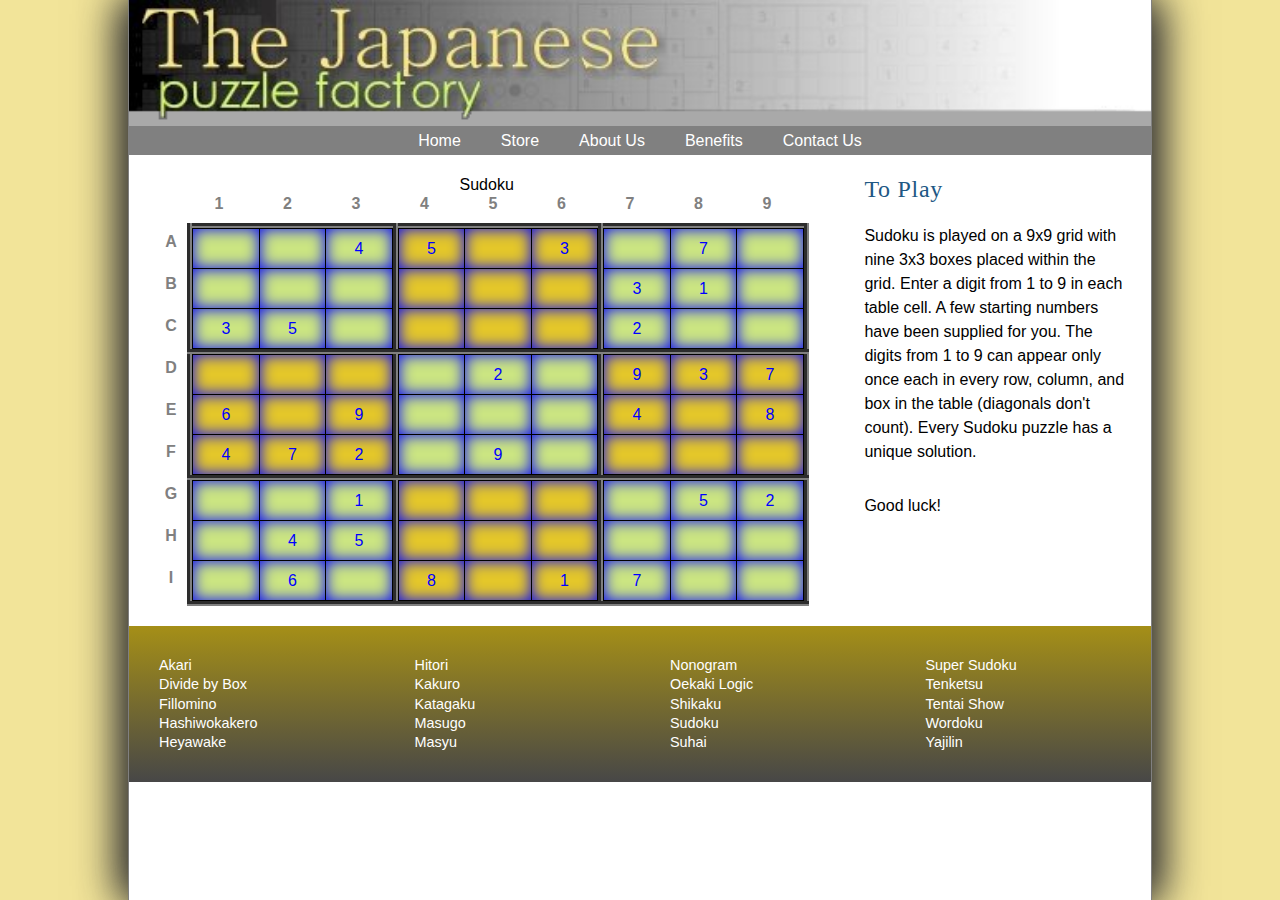
<file: docs/index.html>
<!DOCTYPE html>
<html>

<head>
   <!--
      New Perspectives on HTML5 and CSS3, 7th Edition
      Tutorial 6
      Case Problem 2
	  
      Sudoku Puzzle
      Course: CIS 181, WW1
      Author: Ghali El Houmaidi
      Date:   July 12, 2021

      Filename:   index.html

      
      

   -->

   <meta charset="utf-8" />
   <meta name="viewport" content="width=device-width, initial-scale=1" />
   <title>The Sudoku Puzzle</title>
   <link href="jpf_reset.css" rel="stylesheet" />
   <link href="jpf_styles.css" rel="stylesheet" />
   <link href="jpf_sudoku.css" rel="stylesheet" />
</head>

<body>
   <header>
      <img src="jpf_logo.png" alt="Japanese Puzzle Factory" id="logoimg" />
      <nav> <a id="navicon" href="#"><img src="jpf_navicon.png" alt="" /></a>
         <ul>
            <li><a href="jpf_sudoku.html">Home</a></li>
            <li><a href="Stores.html">Store</a></li>
            <li><a href="AboutUs.html">About Us</a></li>
            <li><a href="Benefits.html">Benefits</a></li>
            <li><a href="contactUs.html">Contact Us</a></li>
         </ul>
      </nav>
   </header>

   <section>
      <table class="spuzzle">
         <caption>
            Sudoku
         </caption>
         <thead>
            <tr>
               <th></th>
               <th>1</th>
               <th>2</th>
               <th>3</th>
               <th>4</th>
               <th>5</th>
               <th>6</th>
               <th>7</th>
               <th>8</th>
               <th>9</th>
            </tr>
         </thead>
         <tbody>
            <tr>
               <th>A</th>
               <td class="greenBox" rowspan="3" colspan="3">
                  <table class="subTable">
                     <tr>
                        <td></td>
                        <td></td>
                        <td>4</td>
                     </tr>
                     <tr>
                        <td></td>
                        <td></td>
                        <td></td>
                     </tr>
                     <tr>
                        <td>3</td>
                        <td>5</td>
                        <td></td>
                     </tr>
                  </table>
               </td>
               <td class="goldBox" rowspan="3" colspan="3">
                  <table class="subTable">
                     <tr>
                        <td>5</td>
                        <td></td>
                        <td>3</td>
                     </tr>
                     <tr>
                        <td></td>
                        <td></td>
                        <td></td>
                     </tr>
                     <tr>
                        <td></td>
                        <td></td>
                        <td></td>
                     </tr>
                  </table>
               </td>
               <td class="greenBox" rowspan="3" colspan="3">
                  <table class="subTable">
                     <tr>
                        <td></td>
                        <td>7</td>
                        <td></td>
                     </tr>
                     <tr>
                        <td>3</td>
                        <td>1</td>
                        <td></td>
                     </tr>
                     <tr>
                        <td>2</td>
                        <td></td>
                        <td></td>
                     </tr>
                  </table>
               </td>
            </tr>
            <tr>
               <th>B</th>
            </tr>
            <tr>
               <th>C</th>
            </tr>
            <tr>
               <th>D</th>
               <td class="goldBox" rowspan="3" colspan="3">
                  <table class="subTable">
                     <tr>
                        <td></td>
                        <td></td>
                        <td></td>
                     </tr>
                     <tr>
                        <td>6</td>
                        <td></td>
                        <td>9</td>
                     </tr>
                     <tr>
                        <td>4</td>
                        <td>7</td>
                        <td>2</td>
                     </tr>
                  </table>
               </td>
               <td class="greenBox" rowspan="3" colspan="3">
                  <table class="subTable">
                     <tr>
                        <td></td>
                        <td>2</td>
                        <td></td>
                     </tr>
                     <tr>
                        <td></td>
                        <td></td>
                        <td></td>
                     </tr>
                     <tr>
                        <td></td>
                        <td>9</td>
                        <td></td>
                     </tr>
                  </table>
               </td>
               <td class="goldBox" rowspan="3" colspan="3">
                  <table class="subTable">
                     <tr>
                        <td>9</td>
                        <td>3</td>
                        <td>7</td>
                     </tr>
                     <tr>
                        <td>4</td>
                        <td></td>
                        <td>8</td>
                     </tr>
                     <tr>
                        <td></td>
                        <td></td>
                        <td></td>
                     </tr>
                  </table>
               </td>
            </tr>
            <tr>
               <th>E</th>
            </tr>
            <tr>
               <th>F</th>
            </tr>
            <tr>
               <th>G</th>
               <td class="greenBox" rowspan="3" colspan="3">
                  <table class="subTable">
                     <tr>
                        <td></td>
                        <td></td>
                        <td>1</td>
                     </tr>
                     <tr>
                        <td></td>
                        <td>4</td>
                        <td>5</td>
                     </tr>
                     <tr>
                        <td></td>
                        <td>6</td>
                        <td></td>
                     </tr>
                  </table>
               </td>
               <td class="goldBox" rowspan="3" colspan="3">
                  <table class="subTable">
                     <tr>
                        <td></td>
                        <td></td>
                        <td></td>
                     </tr>
                     <tr>
                        <td></td>
                        <td></td>
                        <td></td>
                     </tr>
                     <tr>
                        <td>8</td>
                        <td></td>
                        <td>1</td>
                     </tr>
                  </table>
               </td>
               <td class="greenBox" rowspan="3" colspan="3">
                  <table class="subTable">
                     <tr>
                        <td></td>
                        <td>5</td>
                        <td>2</td>
                     </tr>
                     <tr>
                        <td></td>
                        <td></td>
                        <td></td>
                     </tr>
                     <tr>
                        <td>7</td>
                        <td></td>
                        <td></td>
                     </tr>
                  </table>
               </td>
            </tr>
            <tr>
               <th>H</th>
            </tr>
            <tr>
               <th>I</th>
            </tr>
         </tbody>
      </table>
   </section>
   <article>
      <h1>To Play</h1>
      <p>Sudoku is played on a 9x9 grid with nine 3x3 boxes
         placed within the grid. Enter a digit from 1 to 9 in
         each table cell. A few starting numbers have been
         supplied for you. The digits from 1 to 9 can appear
         only once each in every row, column, and box in the
         table (diagonals don't count). Every Sudoku puzzle
         has a unique solution.
      </p>
      <p>Good luck!</p>
   </article>

   <footer>
      <nav>
         <ul>
            <li><a href="#">Akari</a></li>
            <li><a href="#">Divide by Box</a></li>
            <li><a href="#">Fillomino</a></li>
            <li><a href="#">Hashiwokakero</a></li>
            <li><a href="#">Heyawake</a></li>

         </ul>
         <ul>
            <li><a href="#">Hitori</a></li>
            <li><a href="#">Kakuro</a></li>
            <li><a href="#">Katagaku</a></li>
            <li><a href="#">Masugo</a></li>
            <li><a href="#">Masyu</a></li>
         </ul>
         <ul>
            <li><a href="#">Nonogram</a></li>
            <li><a href="#">Oekaki Logic</a></li>
            <li><a href="#">Shikaku</a></li>
            <li><a href="#">Sudoku</a></li>
            <li><a href="#">Suhai</a></li>
         </ul>
         <ul>
            <li><a href="#">Super Sudoku</a></li>
            <li><a href="#">Tenketsu</a></li>
            <li><a href="#">Tentai Show</a></li>
            <li><a href="#">Wordoku</a></li>
            <li><a href="#">Yajilin</a></li>
         </ul>
      </nav>
   </footer>

</body>

</html>
</file>
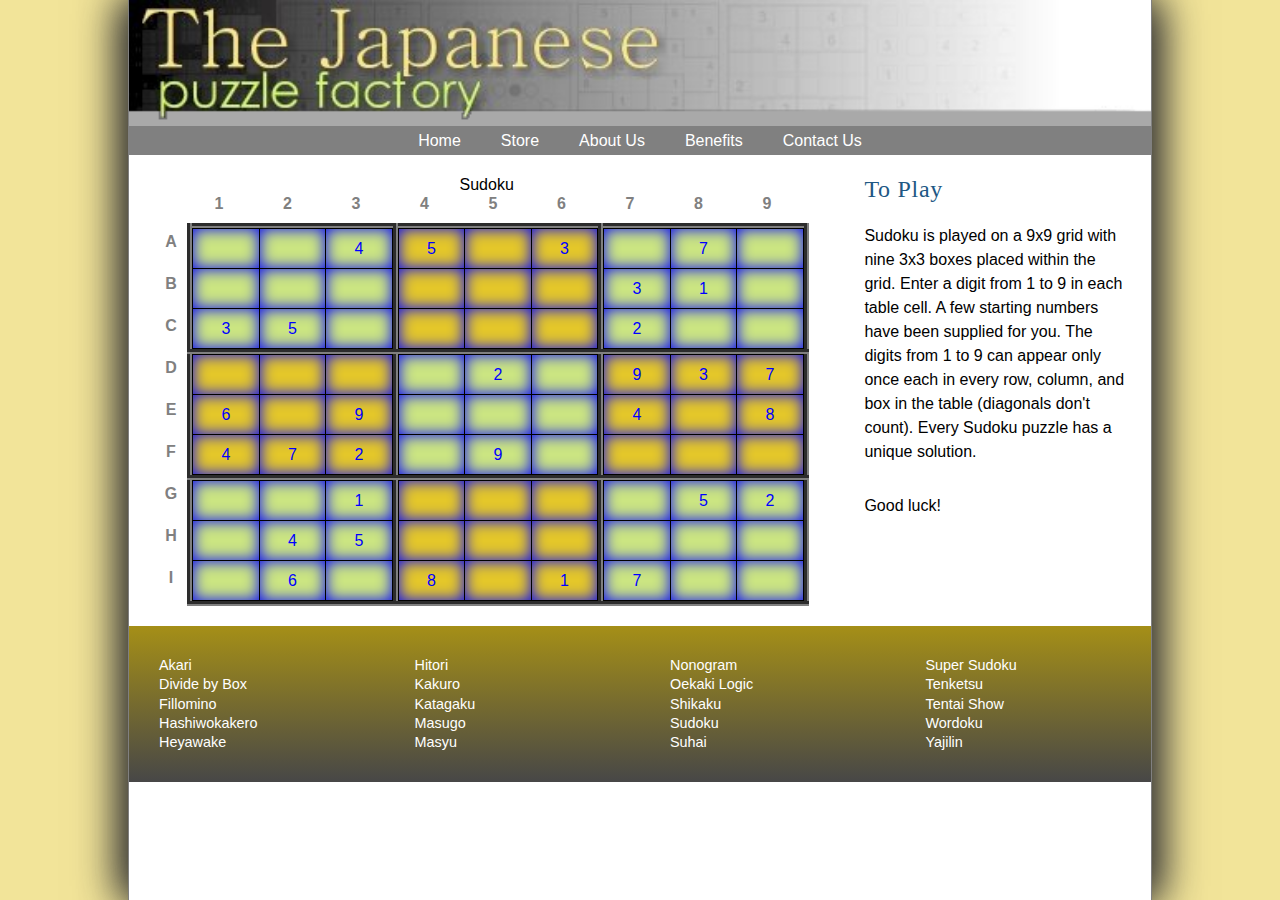
<file: Sudoku/index.html>
<!DOCTYPE html>
<html>

<head>
   <!--
      New Perspectives on HTML5 and CSS3, 7th Edition
      Tutorial 6
      Case Problem 2
	  
      Sudoku Puzzle
      Course: CIS 181, WW1
      Author: Ghali El Houmaidi
      Date:   July 12, 2021

      Filename:   index.html

      
      

   -->

   <meta charset="utf-8" />
   <meta name="viewport" content="width=device-width, initial-scale=1" />
   <title>The Sudoku Puzzle</title>
   <link href="jpf_reset.css" rel="stylesheet" />
   <link href="jpf_styles.css" rel="stylesheet" />
   <link href="jpf_sudoku.css" rel="stylesheet" />
</head>

<body>
   <header>
      <img src="jpf_logo.png" alt="Japanese Puzzle Factory" id="logoimg" />
      <nav> <a id="navicon" href="#"><img src="jpf_navicon.png" alt="" /></a>
         <ul>
            <li><a href="jpf_sudoku.html">Home</a></li>
            <li><a href="stores.html">Store</a></li>
            <li><a href="aboutUs.html">About Us</a></li>
            <li><a href="benefits.html">Benefits</a></li>
            <li><a href="contactus.html">Contact Us</a></li>
         </ul>
      </nav>
   </header>

   <section>
      <table class="spuzzle">
         <caption>
            Sudoku
         </caption>
         <thead>
            <tr>
               <th></th>
               <th>1</th>
               <th>2</th>
               <th>3</th>
               <th>4</th>
               <th>5</th>
               <th>6</th>
               <th>7</th>
               <th>8</th>
               <th>9</th>
            </tr>
         </thead>
         <tbody>
            <tr>
               <th>A</th>
               <td class="greenBox" rowspan="3" colspan="3">
                  <table class="subTable">
                     <tr>
                        <td></td>
                        <td></td>
                        <td>4</td>
                     </tr>
                     <tr>
                        <td></td>
                        <td></td>
                        <td></td>
                     </tr>
                     <tr>
                        <td>3</td>
                        <td>5</td>
                        <td></td>
                     </tr>
                  </table>
               </td>
               <td class="goldBox" rowspan="3" colspan="3">
                  <table class="subTable">
                     <tr>
                        <td>5</td>
                        <td></td>
                        <td>3</td>
                     </tr>
                     <tr>
                        <td></td>
                        <td></td>
                        <td></td>
                     </tr>
                     <tr>
                        <td></td>
                        <td></td>
                        <td></td>
                     </tr>
                  </table>
               </td>
               <td class="greenBox" rowspan="3" colspan="3">
                  <table class="subTable">
                     <tr>
                        <td></td>
                        <td>7</td>
                        <td></td>
                     </tr>
                     <tr>
                        <td>3</td>
                        <td>1</td>
                        <td></td>
                     </tr>
                     <tr>
                        <td>2</td>
                        <td></td>
                        <td></td>
                     </tr>
                  </table>
               </td>
            </tr>
            <tr>
               <th>B</th>
            </tr>
            <tr>
               <th>C</th>
            </tr>
            <tr>
               <th>D</th>
               <td class="goldBox" rowspan="3" colspan="3">
                  <table class="subTable">
                     <tr>
                        <td></td>
                        <td></td>
                        <td></td>
                     </tr>
                     <tr>
                        <td>6</td>
                        <td></td>
                        <td>9</td>
                     </tr>
                     <tr>
                        <td>4</td>
                        <td>7</td>
                        <td>2</td>
                     </tr>
                  </table>
               </td>
               <td class="greenBox" rowspan="3" colspan="3">
                  <table class="subTable">
                     <tr>
                        <td></td>
                        <td>2</td>
                        <td></td>
                     </tr>
                     <tr>
                        <td></td>
                        <td></td>
                        <td></td>
                     </tr>
                     <tr>
                        <td></td>
                        <td>9</td>
                        <td></td>
                     </tr>
                  </table>
               </td>
               <td class="goldBox" rowspan="3" colspan="3">
                  <table class="subTable">
                     <tr>
                        <td>9</td>
                        <td>3</td>
                        <td>7</td>
                     </tr>
                     <tr>
                        <td>4</td>
                        <td></td>
                        <td>8</td>
                     </tr>
                     <tr>
                        <td></td>
                        <td></td>
                        <td></td>
                     </tr>
                  </table>
               </td>
            </tr>
            <tr>
               <th>E</th>
            </tr>
            <tr>
               <th>F</th>
            </tr>
            <tr>
               <th>G</th>
               <td class="greenBox" rowspan="3" colspan="3">
                  <table class="subTable">
                     <tr>
                        <td></td>
                        <td></td>
                        <td>1</td>
                     </tr>
                     <tr>
                        <td></td>
                        <td>4</td>
                        <td>5</td>
                     </tr>
                     <tr>
                        <td></td>
                        <td>6</td>
                        <td></td>
                     </tr>
                  </table>
               </td>
               <td class="goldBox" rowspan="3" colspan="3">
                  <table class="subTable">
                     <tr>
                        <td></td>
                        <td></td>
                        <td></td>
                     </tr>
                     <tr>
                        <td></td>
                        <td></td>
                        <td></td>
                     </tr>
                     <tr>
                        <td>8</td>
                        <td></td>
                        <td>1</td>
                     </tr>
                  </table>
               </td>
               <td class="greenBox" rowspan="3" colspan="3">
                  <table class="subTable">
                     <tr>
                        <td></td>
                        <td>5</td>
                        <td>2</td>
                     </tr>
                     <tr>
                        <td></td>
                        <td></td>
                        <td></td>
                     </tr>
                     <tr>
                        <td>7</td>
                        <td></td>
                        <td></td>
                     </tr>
                  </table>
               </td>
            </tr>
            <tr>
               <th>H</th>
            </tr>
            <tr>
               <th>I</th>
            </tr>
         </tbody>
      </table>
   </section>
   <article>
      <h1>To Play</h1>
      <p>Sudoku is played on a 9x9 grid with nine 3x3 boxes
         placed within the grid. Enter a digit from 1 to 9 in
         each table cell. A few starting numbers have been
         supplied for you. The digits from 1 to 9 can appear
         only once each in every row, column, and box in the
         table (diagonals don't count). Every Sudoku puzzle
         has a unique solution.
      </p>
      <p>Good luck!</p>
   </article>

   <footer>
      <nav>
         <ul>
            <li><a href="#">Akari</a></li>
            <li><a href="#">Divide by Box</a></li>
            <li><a href="#">Fillomino</a></li>
            <li><a href="#">Hashiwokakero</a></li>
            <li><a href="#">Heyawake</a></li>

         </ul>
         <ul>
            <li><a href="#">Hitori</a></li>
            <li><a href="#">Kakuro</a></li>
            <li><a href="#">Katagaku</a></li>
            <li><a href="#">Masugo</a></li>
            <li><a href="#">Masyu</a></li>
         </ul>
         <ul>
            <li><a href="#">Nonogram</a></li>
            <li><a href="#">Oekaki Logic</a></li>
            <li><a href="#">Shikaku</a></li>
            <li><a href="#">Sudoku</a></li>
            <li><a href="#">Suhai</a></li>
         </ul>
         <ul>
            <li><a href="#">Super Sudoku</a></li>
            <li><a href="#">Tenketsu</a></li>
            <li><a href="#">Tentai Show</a></li>
            <li><a href="#">Wordoku</a></li>
            <li><a href="#">Yajilin</a></li>
         </ul>
      </nav>
   </footer>

</body>

</html>
</file>
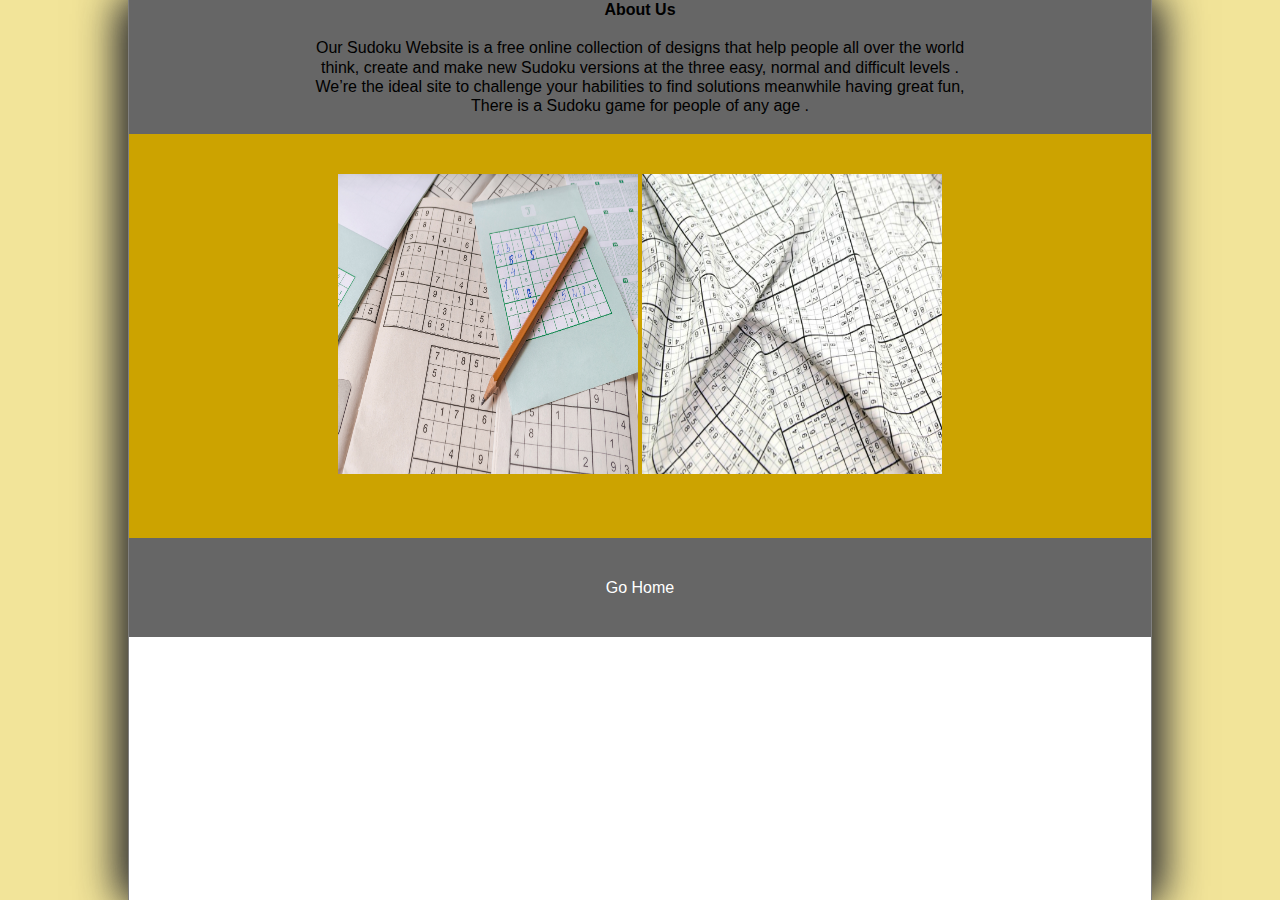
<file: docs/AboutUs.html>
<!DOCTYPE html>
<html lang="en">

<head>
   <title>About Us</title>
   <link href="jpf_reset.css" rel="stylesheet" />
   <link href="jpf_styles.css" rel="stylesheet" />
   <link href="jpf_sudoku.css" rel="stylesheet" />

   <meta charset="utf-8">
</head>

<body>
   <div class="head">
      <h2>About Us</h2>
      <br />
      <p> Our Sudoku Website is a free online collection of designs that help people all over the world <br />
         think, create and make new Sudoku versions at the three easy, normal and difficult levels . <br />
         We’re the ideal site to challenge your habilities to find solutions meanwhile having great fun, <br />
         There is a Sudoku game for people of any age .</p>
      <br />
   </div>
   <div class="content">
      <img src="pencil.jpg" height="300" width="300" alt="Sudoku picture">
      <img src="paper.jpg" height="300" width="300" alt="Sudoku picture">
      <br />
      <br />
   </div>
   <div class="headHome">
      <a href="index.html">Go Home</a>
   </div>
</body>

</html>
</file>
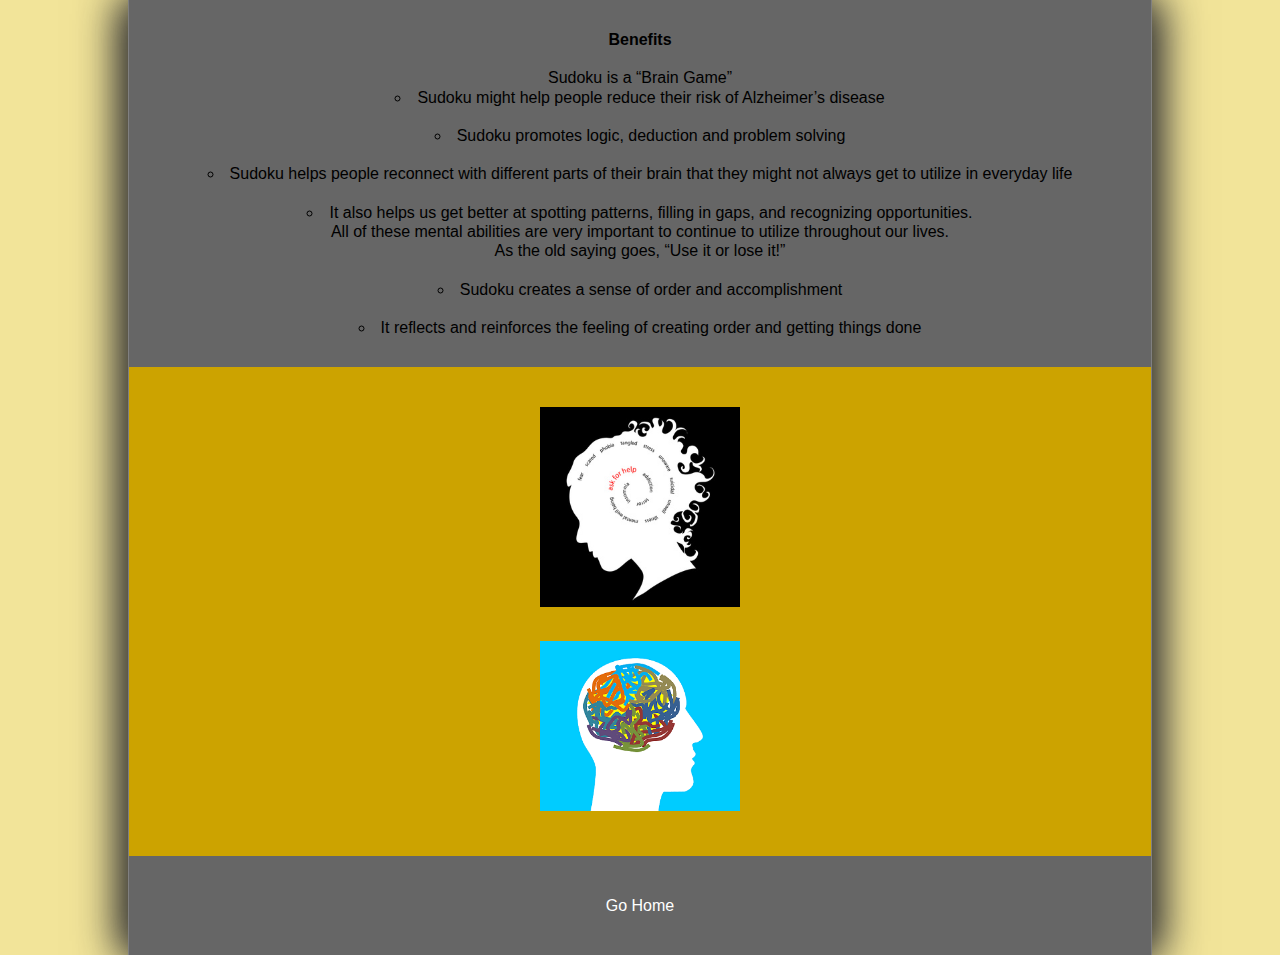
<file: docs/Benefits.html>
<!DOCTYPE html>
<html lang="en">

<head>
   <!--  
 Course: CIS 181, WW1
      Author: Ghali El Houmaidi
      Date:   July 12, 2021
-->
   <title>Benefits</title>
   <link href="jpf_reset.css" rel="stylesheet" />
   <link href="jpf_styles.css" rel="stylesheet" />
   <link href="jpf_sudoku.css" rel="stylesheet" />
   <meta charset="utf-8">
</head>

<body background-color: ccffff>

   <div class="headA">
      <h2>Benefits</h2>
      <br />
      </p>Sudoku is a “Brain Game” </p>
      <ul class="a">
         <li>Sudoku might help people reduce their risk of Alzheimer’s disease </li> <br />
         <li>Sudoku promotes logic, deduction and problem solving </li> <br />
         <li>Sudoku helps people reconnect with different parts of their brain that
            they might not always get to utilize in everyday life</li> <br />
         <li>It also helps us get better at spotting patterns, filling in gaps, and recognizing opportunities.<br />
            All of these mental abilities are very important to continue to utilize throughout our lives. <br />
            As the old saying goes, “Use it or lose it!”</li><br />
         <li>Sudoku creates a sense of order and accomplishment</li><br />
         <li>It reflects and reinforces the feeling of creating order and getting things done</li>
      </ul>
   </div>
   <div class="content">
      <img src="mentalHealth.jpg" height="200" width="200" alt="Mental Health picture">
      <br />
      <img src="Healthben.png" height="200" width="200" alt="Mental Health picture" style=" padding-top: 30px;">
      <br />
   </div>
   <div class="headHome">
      <a href="index.html">Go Home</a>
   </div>
</body>

</html>
</file>
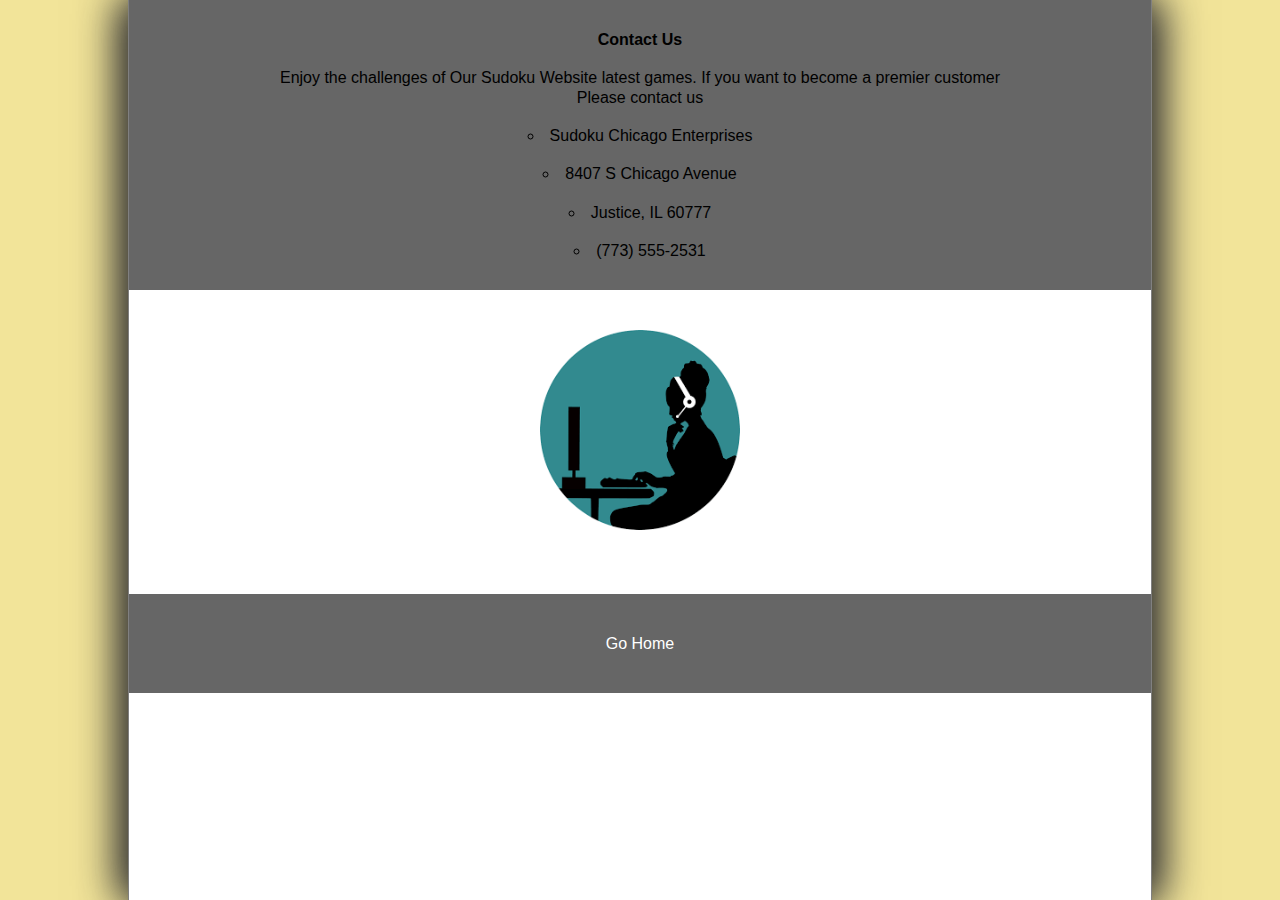
<file: docs/contactUs.html>
<!DOCTYPE html>
<html lang="en">

<head>
   <!--  
 Course: CIS 181, WW1
      Author: Ghali El Houmaidi
      Date:   July 12, 2021
-->
   <title>Contact Us</title>
   <link href="jpf_reset.css" rel="stylesheet" />
   <link href="jpf_styles.css" rel="stylesheet" />
   <link href="jpf_sudoku.css" rel="stylesheet" />
   <meta charset="utf-8">
</head>

<body>
   <div class="headA">
      <h2>Contact Us</h2>
      <br />
      <p> Enjoy the challenges of Our Sudoku Website latest games. If you want to become a premier customer <br />
         Please contact us</p> <br />
      <ul class="a">
         <li>Sudoku Chicago Enterprises</li><br />
         <li>8407 S Chicago Avenue</li><br />
         <li>Justice, IL 60777</li><br />
         <li>(773) 555-2531</li>
      </ul>
   </div>
   <div class="contentA">
      <img src="contact.png" height="200" width="200" alt="contact picture">
      <br />
      <br />
   </div>
   <div class="headHome">
      <a href="index.html">Go Home</a>
   </div>
</body>

</html>
</file>
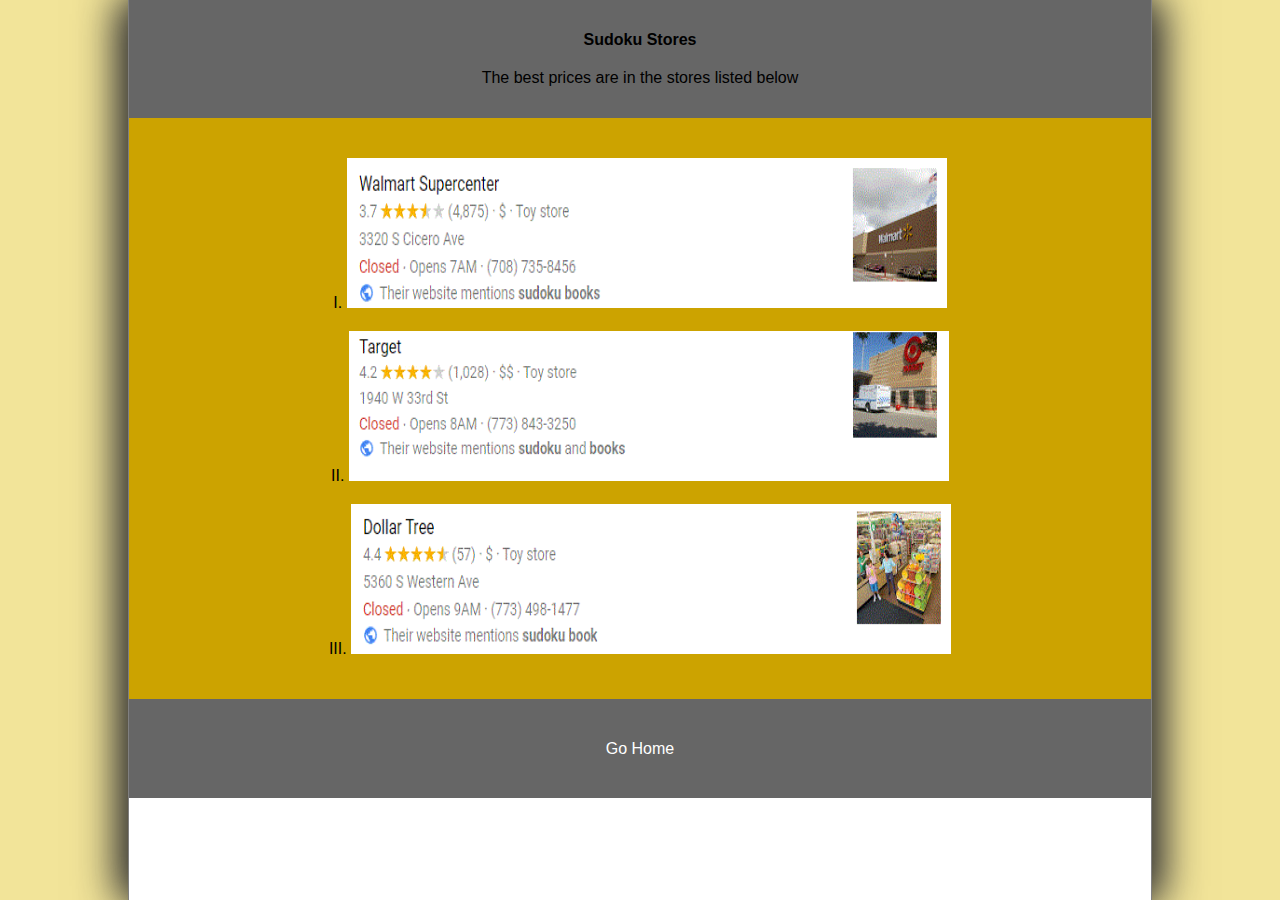
<file: docs/Stores.html>
<!DOCTYPE html>
<html lang="en">

<head>
   <!--  
 Course: CIS 181, WW1
      Author: Ghali El Houmaidi
      Date:   July 12, 2021
-->
   <title>Stores</title>
   <link href="jpf_reset.css" rel="stylesheet" />
   <link href="jpf_styles.css" rel="stylesheet" />
   <link href="jpf_sudoku.css" rel="stylesheet" />
   <meta charset="utf-8">
</head>

<body>
   <div class="headA">
      <h2>Sudoku Stores</h2>
      <br />
      <p> The best prices are in the stores listed below</p>
   </div>
   <div class="content">
      <ol class="b">
         <li><a href="https://www.walmart.com/"> <img src="walmart.jpg" height="150" width="600" alt="Sudoku Stores">
            </a></li>
         <br />
         <li> <a href="https://www.target.com/"> <img src="target.jpg" height="150" width="600" alt="Sudoku Stores">
            </a> </li>
         <br />
         <li> <a href="https://www.dollartree.com/"> <img src="tree.jpg" height="150" width="600" alt="Dollar tree">
            </a> </li>
      </ol>
   </div>
   <div class="headHome">
      <a href="index.html">Go Home</a>
   </div>
</body>

</html>
</file>
<file: docs/jpf_styles.css>
@charset "utf-8";


/*
   New Perspectives on HTML5 and CSS3, 7th Edition
   Tutorial 6
   Case Problem 2

   The Japanese Puzzle Factory General Style Sheet
  
   Filename:         jpf_styles.css

*/


/* HTML and Body styles */

html {
   background: rgb(242, 228, 153);
   font-family: Verdana, Geneva, sans-serif;
   height: 100%;
}

body {
   background-color: white;
   box-shadow: rgb(51, 51, 51) 10px 0px 40px, rgb(51, 51, 51) -10px 0px 40px;
   border-left: 1px solid gray;
   border-right: 1px solid gray;
   min-height: 100%;   
   margin: 0px auto;
   min-width: 400px;
   max-width: 1024px;   
   width: 100%; 
}


/* Header styles */

header {
   background: gray;
}

header img#logoimg {
   display: block;
   width: 100%;
}

/* Navigation list styles */

header nav ul {
   width: 100%;
}

header nav ul li {
   font-size: 1em;   
}

header nav ul li a {
   color: white;
   display: block;
   padding: 5px 20px;
   width: 100%;
}

header nav ul li a:hover {
   color: rgb(214, 237, 129);
}

a#navicon {
   display: none;
}

/* Article Styles */

article {
   width: 30%;
   padding: 20px;
   float: left;
}

article h1 {
   color: rgb(33, 88, 132);
   font-family: Cambria, "Hoefler Text", "Liberation Serif", Times, "Times New Roman", serif;
   font-weight: normal;
   font-size: 1.5em;
   letter-spacing: 0.03em;
   line-height: 1.2em;
   margin-bottom: 20px;
}

article p {
   line-height: 1.5;
   margin-bottom: 30px;
}

/* Section Styles */

section {
   padding: 20px 0px;
   float: left;
   width: 70%;
}

/* Footer styles */   

footer {
   clear: both;
   color: white;    
   background: linear-gradient(to bottom, rgb(165, 143, 23),  rgb(71, 71, 71));
   font-size: 0.9em;  
   font-style: normal;
   width: 100%;
}

footer nav ul {
   float: left;
   padding: 30px;
   width: 25%;
}

footer nav ul a {
   color: white;
}

footer nav ul a:hover {
   text-decoration: underline;
}



footer::after {
   display: table;
   content: "";
   clear: both;
}

.headA{
background-color: rgb(102, 102, 102);
text-align: center;
padding-bottom: 30px;
padding-top: 30px;
}
.head{
   background-color: rgb(102, 102, 102);
   text-align: center;
   }
.contentA{
   text-align: center;
   background-color: white;
   padding: 40px;
   }
   
.content{
text-align: center;
background-color: rgb(204, 163, 0);
padding: 40px;
}
.headHome{
background-color: rgb(102, 102, 102);
padding: 40px;
text-align: center;
}
ul.a {
   list-style-position: inside;
   list-style-type: circle;
 }

 .headHome a{
color: white;
text-decoration: none;
 }
 .headHome a:hover{
color: gray;

 }
 ol.b {
   list-style-position: inside;
   list-style-type: upper-roman;
 }
/* ===============================
   Mobile Styles: 0px to 640px 
   ===============================
*/
@media only screen and (max-width: 640px) {

   
   a#navicon {
      display: block;
   }
   
   header nav {
      padding-bottom: 15px;
   }
   
   header nav ul {
      display: none;
   }
   
   header nav ul li {
      font-size: 1em;
      line-height: 1.3em;
      height: 1.3em;
   }
   
   a#navicon:hover+ul, header nav ul:hover {
      display: block;
   }
   
   header img#logoimg {
      width: 100%;
   }
   
   section, article {
      width: 100%;
   }
}

/* =============================================
   Tablet and Desktop Styles: greater than 640px
   =============================================
*/
@media only screen and (min-width: 641px) {
    
   header nav ul {
      display: -webkit-flex;
      display: flex;
      -webkit-flex-flow: row nowrap;
      flex-flow: row nowrap;
      -webkit-justify-content: center;
      justify-content: center;
   }
   
   header nav ul li {
      -webkit-flex: 0 1 auto;
      flex: 0 1 auto;
   }
}
</file>
<file: docs/jpf_sudoku.css>
@charset "utf-8";

/*
   New Perspectives on HTML5 and CSS3, 7th Edition
   Tutorial 6
   Case Problem 2

   Sudoku Style Sheet
   Author: Rebecca Peretz
   Date:   2018-03-01

   Filename:         jpf_sudoku.css

*/

/* Table Styles */

table.spuzzle          {
   border-collapse: collapse;  
   margin: 0px auto;
   width: 90%;    
}

td {
   border: 5px outset gray;
   width: 33.3%;
}

th {
   color: gray;
   padding-right: 10px;
   padding-bottom: 10px;
}



/* Inner Table Styles */

table.subTable         {
   border-collapse: collapse;
   width: 100%;
}

table.subTable td {
   box-shadow: inset 0px 0px 15px;   
   border: 1px solid black; 
   color: blue; 
   height: 40px;   
   text-align: center;
   vertical-align: middle; 
}


td.goldBox td {
   background: rgb(228, 199, 42);
}

td.greenBox td {
   background: rgb(203, 229, 130);

}
</file>
<file: Sudoku/jpf_styles.css>
@charset "utf-8";


/*
   New Perspectives on HTML5 and CSS3, 7th Edition
   Tutorial 6
   Case Problem 2

   The Japanese Puzzle Factory General Style Sheet
  
   Filename:         jpf_styles.css

*/


/* HTML and Body styles */

html {
   background: rgb(242, 228, 153);
   font-family: Verdana, Geneva, sans-serif;
   height: 100%;
}

body {
   background-color: white;
   box-shadow: rgb(51, 51, 51) 10px 0px 40px, rgb(51, 51, 51) -10px 0px 40px;
   border-left: 1px solid gray;
   border-right: 1px solid gray;
   min-height: 100%;   
   margin: 0px auto;
   min-width: 400px;
   max-width: 1024px;   
   width: 100%; 
}


/* Header styles */

header {
   background: gray;
}

header img#logoimg {
   display: block;
   width: 100%;
}

/* Navigation list styles */

header nav ul {
   width: 100%;
}

header nav ul li {
   font-size: 1em;   
}

header nav ul li a {
   color: white;
   display: block;
   padding: 5px 20px;
   width: 100%;
}

header nav ul li a:hover {
   color: rgb(214, 237, 129);
}

a#navicon {
   display: none;
}

/* Article Styles */

article {
   width: 30%;
   padding: 20px;
   float: left;
}

article h1 {
   color: rgb(33, 88, 132);
   font-family: Cambria, "Hoefler Text", "Liberation Serif", Times, "Times New Roman", serif;
   font-weight: normal;
   font-size: 1.5em;
   letter-spacing: 0.03em;
   line-height: 1.2em;
   margin-bottom: 20px;
}

article p {
   line-height: 1.5;
   margin-bottom: 30px;
}

/* Section Styles */

section {
   padding: 20px 0px;
   float: left;
   width: 70%;
}

/* Footer styles */   

footer {
   clear: both;
   color: white;    
   background: linear-gradient(to bottom, rgb(165, 143, 23),  rgb(71, 71, 71));
   font-size: 0.9em;  
   font-style: normal;
   width: 100%;
}

footer nav ul {
   float: left;
   padding: 30px;
   width: 25%;
}

footer nav ul a {
   color: white;
}

footer nav ul a:hover {
   text-decoration: underline;
}



footer::after {
   display: table;
   content: "";
   clear: both;
}

.headA{
background-color: rgb(102, 102, 102);
text-align: center;
padding-bottom: 30px;
padding-top: 30px;
}
.head{
   background-color: rgb(102, 102, 102);
   text-align: center;
   }
.contentA{
   text-align: center;
   background-color: white;
   padding: 40px;
   }
   
.content{
text-align: center;
background-color: rgb(204, 163, 0);
padding: 40px;
}
.headHome{
background-color: rgb(102, 102, 102);
padding: 40px;
text-align: center;
}
ul.a {
   list-style-position: inside;
   list-style-type: circle;
 }

 .headHome a{
color: white;
text-decoration: none;
 }
 .headHome a:hover{
color: gray;

 }
 ol.b {
   list-style-position: inside;
   list-style-type: upper-roman;
 }
/* ===============================
   Mobile Styles: 0px to 640px 
   ===============================
*/
@media only screen and (max-width: 640px) {

   
   a#navicon {
      display: block;
   }
   
   header nav {
      padding-bottom: 15px;
   }
   
   header nav ul {
      display: none;
   }
   
   header nav ul li {
      font-size: 1em;
      line-height: 1.3em;
      height: 1.3em;
   }
   
   a#navicon:hover+ul, header nav ul:hover {
      display: block;
   }
   
   header img#logoimg {
      width: 100%;
   }
   
   section, article {
      width: 100%;
   }
}

/* =============================================
   Tablet and Desktop Styles: greater than 640px
   =============================================
*/
@media only screen and (min-width: 641px) {
    
   header nav ul {
      display: -webkit-flex;
      display: flex;
      -webkit-flex-flow: row nowrap;
      flex-flow: row nowrap;
      -webkit-justify-content: center;
      justify-content: center;
   }
   
   header nav ul li {
      -webkit-flex: 0 1 auto;
      flex: 0 1 auto;
   }
}
</file>
<file: Sudoku/jpf_sudoku.css>
@charset "utf-8";

/*
   New Perspectives on HTML5 and CSS3, 7th Edition
   Tutorial 6
   Case Problem 2

   Sudoku Style Sheet
   Author: Rebecca Peretz
   Date:   2018-03-01

   Filename:         jpf_sudoku.css

*/

/* Table Styles */

table.spuzzle          {
   border-collapse: collapse;  
   margin: 0px auto;
   width: 90%;    
}

td {
   border: 5px outset gray;
   width: 33.3%;
}

th {
   color: gray;
   padding-right: 10px;
   padding-bottom: 10px;
}



/* Inner Table Styles */

table.subTable         {
   border-collapse: collapse;
   width: 100%;
}

table.subTable td {
   box-shadow: inset 0px 0px 15px;   
   border: 1px solid black; 
   color: blue; 
   height: 40px;   
   text-align: center;
   vertical-align: middle; 
}


td.goldBox td {
   background: rgb(228, 199, 42);
}

td.greenBox td {
   background: rgb(203, 229, 130);

}
</file>
